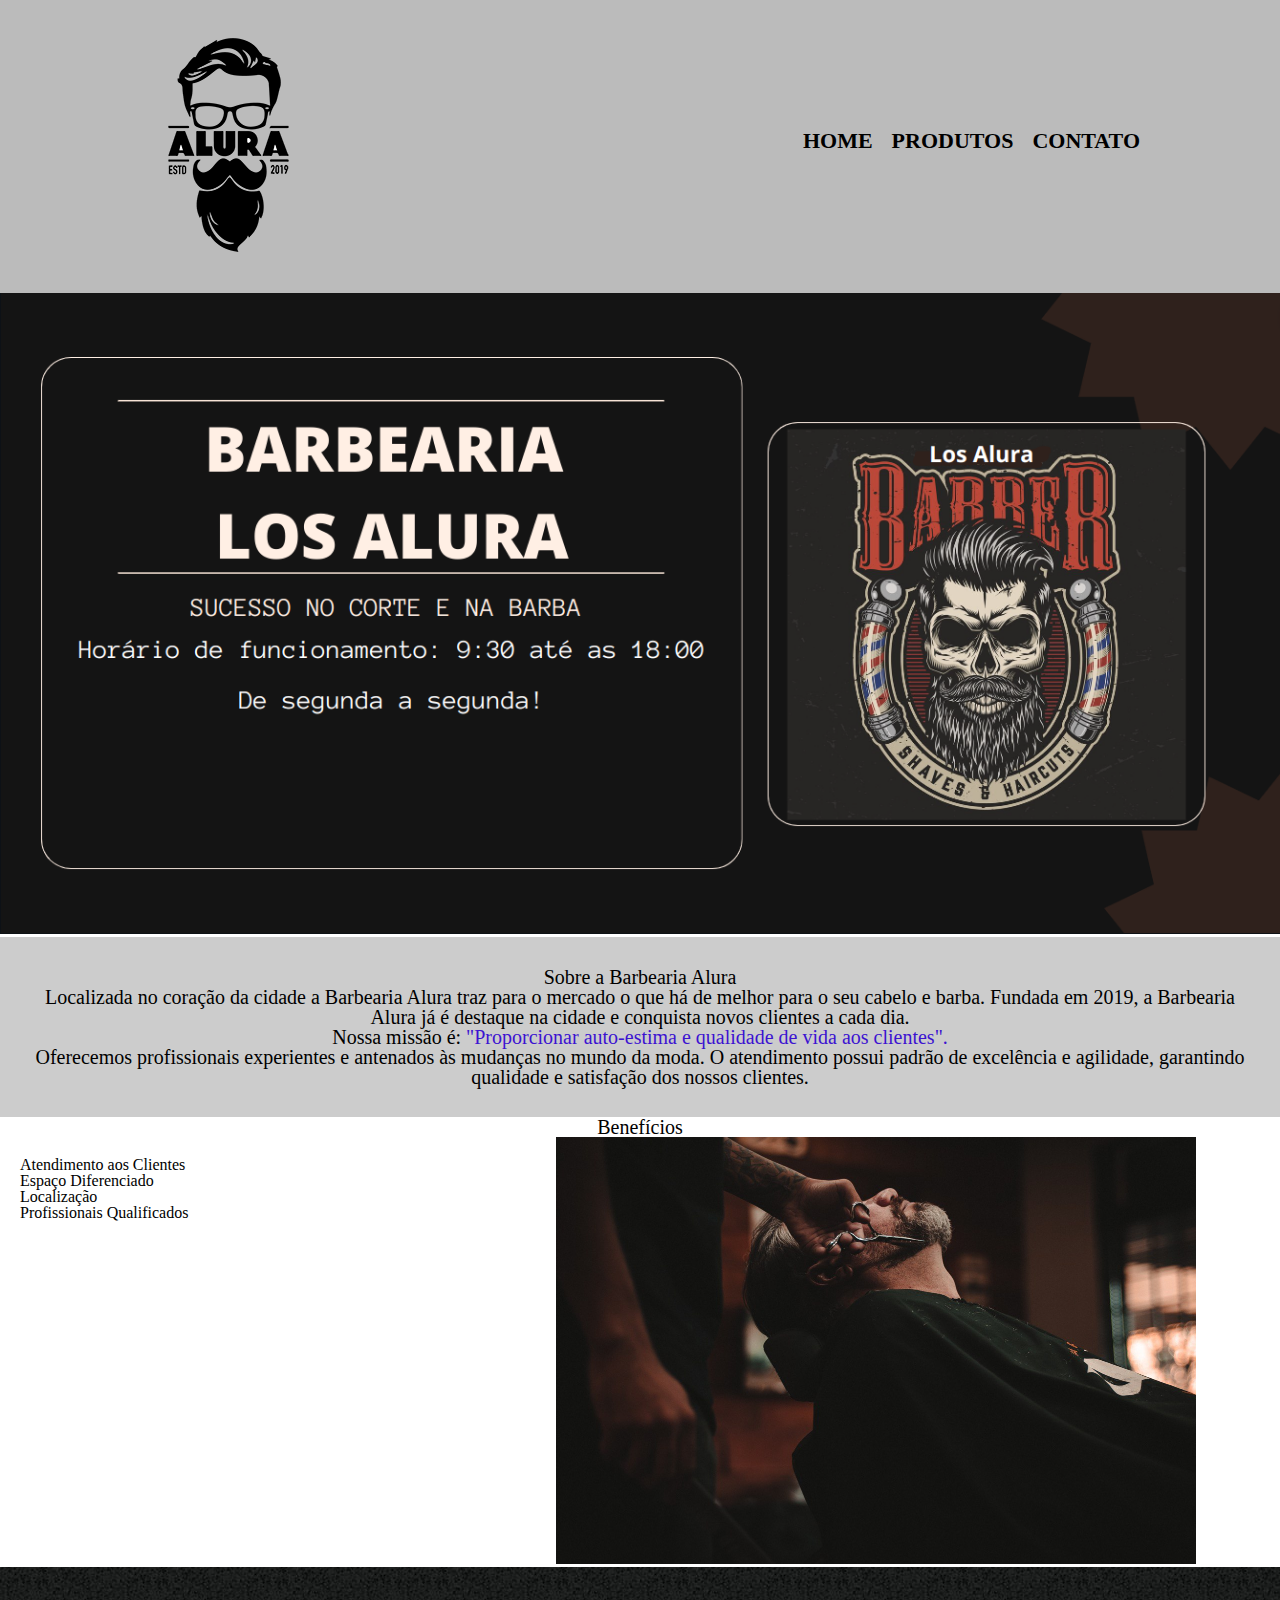
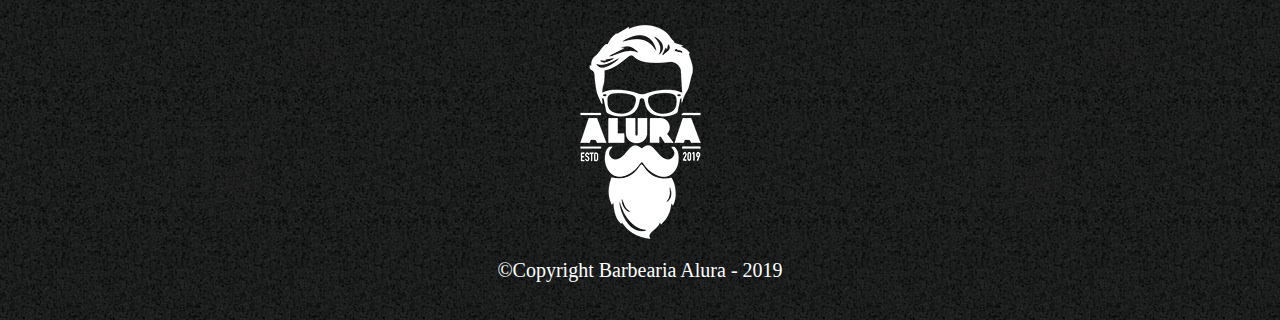
<file: index.html>
<!DOCTYPE html>
<html lang="pt-br">

<head>
    <meta charset="UTF-8">
    <title>Barbas do Grau</title>
    <link rel="stylesheet" href="reset.css">
    <link rel="stylesheet" href="style-basico.css">
    <link rel="stylesheet" href="style-home.css">
</head>

<body>
    <header>
        <div class="caixa">
            <img src="logo.png">
            <nav>
                <ul>
                    <li><a href="index.html">Home</a></li>
                    <li><a href="produtos.html">Produtos</a></li>
                    <li><a href="contato.html">Contato</a></li>
                </ul>
            </nav>
        </div>
    </header>
    <img src="banner.png" id="banner">

    <main>
        <section>
            <div id="principal">

                <h2 id="tituloSecao">Sobre a Barbearia Alura</h2>

                <p id="local-barbearia">Localizada no coração da cidade a <strong>Barbearia Alura</strong> traz para o
                    mercado o que há de melhor para o seu cabelo e barba. Fundada em 2019, a Barbearia Alura já é
                    destaque na cidade e conquista novos clientes a cada dia.</p>

                <p><em>Nossa missão é: <strong>"Proporcionar auto-estima e qualidade de vida aos
                            clientes".</strong></em></p>

                <p>Oferecemos profissionais experientes e antenados às mudanças no mundo da moda. O atendimento possui
                    padrão de excelência e agilidade, garantindo qualidade e satisfação dos nossos clientes.</p>
            </div>
        </section>
        <section id="beneficios">

            <h3>Benefícios</h3>
            <ul class="lista">
                <li class="itens">Atendimento aos Clientes</li>
                <li class="itens">Espaço Diferenciado</li>
                <li class="itens">Localização</li>
                <li class="itens">Profissionais Qualificados</li>
            </ul>
            <img src="beneficios.jpg" id="imgBeneficios">
        </section>
    </main>
    <footer>
        <img src="logo-branco.png">
        <p id="text-copyright">&copy;Copyright Barbearia Alura - 2019</p>
    </footer>
</body>

</html>
</file>
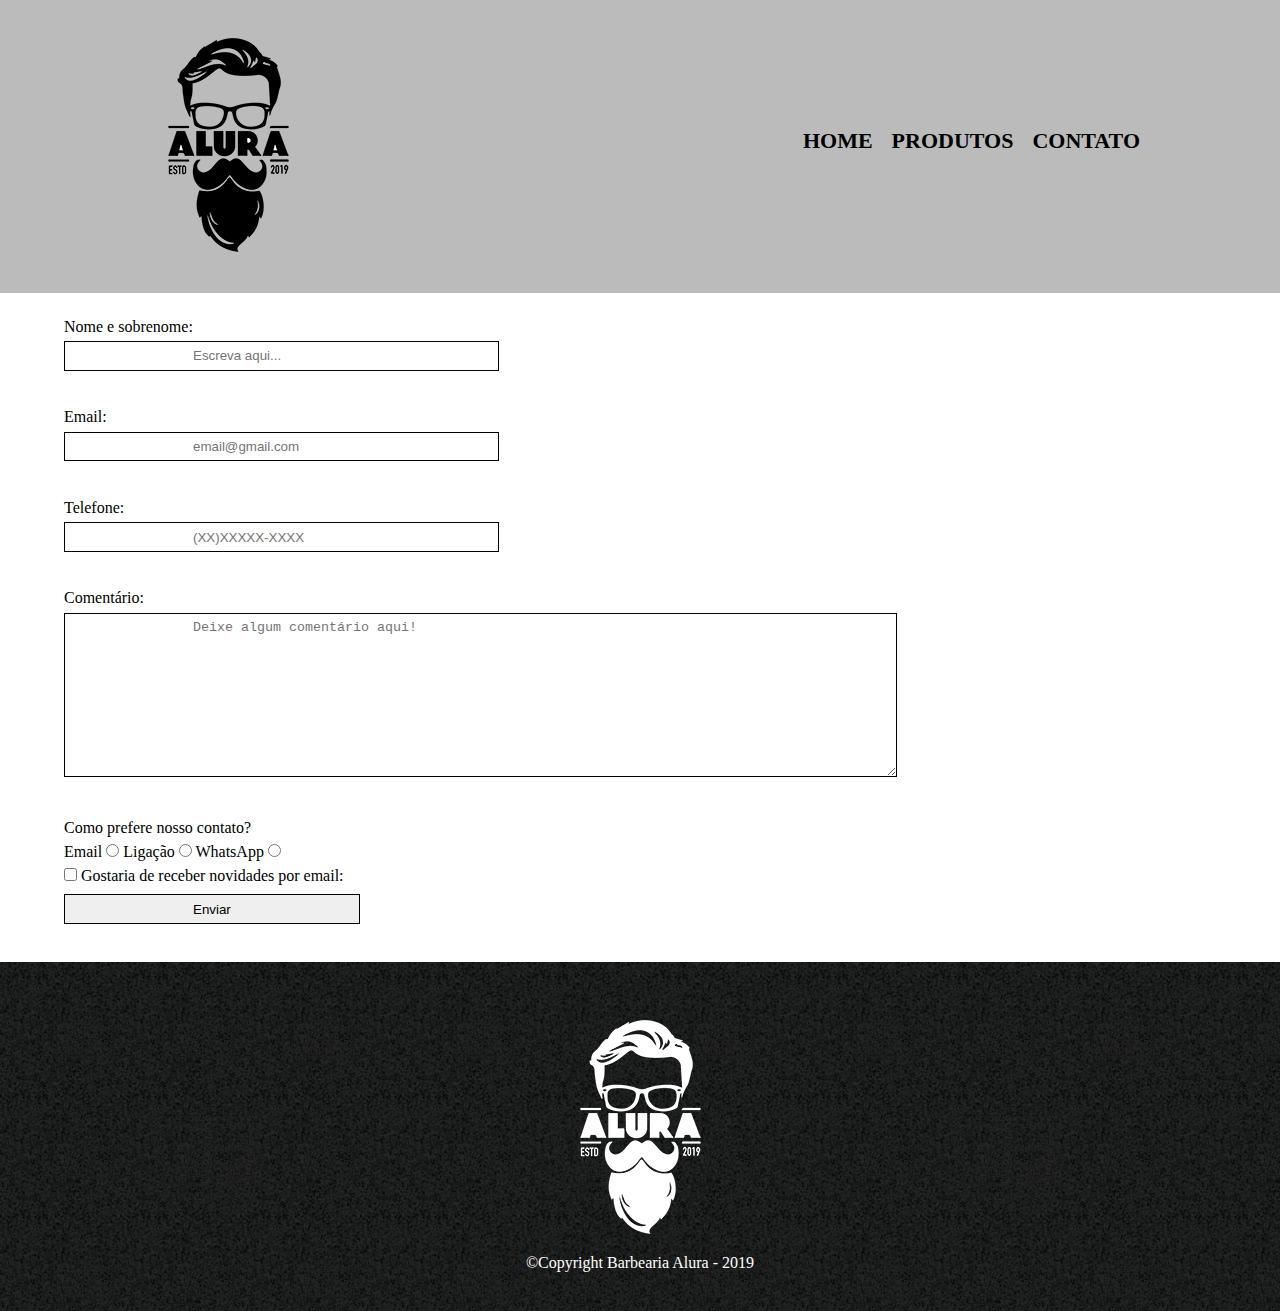
<file: contato.html>
<!DOCTYPE html>
<html lang="en">

<head>
    <meta charset="UTF-8">
    <meta name="viewport" content="width=device-width, initial-scale=1.0">
    <title>Contato</title>
    <link rel="stylesheet" href="reset.css">
    <link rel="stylesheet" href="style-basico.css">
    <link rel="stylesheet" href="contatos.css">
</head>

<body>
    <header>
        <div class="caixa">
            <img src="logo.png">
            <nav>
                <ul>
                    <li><a href="index.html">Home</a></li>
                    <li><a href="produtos.html">Produtos</a></li>
                    <li><a href="contato.html">Contato</a></li>
                </ul>
            </nav>
        </div>
    </header>



    <main>
        <form>
            <label for="nome">Nome e sobrenome:</label>
            <input type="text" id="nome" placeholder="Escreva aqui..." required>

            <label for="email">Email:</label>
            <input type="email" id="email" placeholder="email@gmail.com" required>

            <label for="telefone">Telefone:</label>
            <input type="tel" id="telefone" placeholder="(XX)XXXXX-XXXX" required>

            <label for="textarea">Comentário:</label>
            <textarea cols="70" rows="10" id="textarea" placeholder="Deixe algum comentário aqui!" required></textarea>

            <div class="estilo-fim-formulario">
                <p>Como prefere nosso contato?</p>
                <label for="radio-email" class="radios" class="label-radios">Email</label>
                <input type="radio" name="radio" value="email" id="radio-email" class="radios" class="input-radio">

                <label for="radio-ligacao" class="radios" class="label-radios">Ligação</label>
                <input type="radio" name="radio" value="radio-ligacao" id="radio-ligacao" class="radios" class="input-radio">

                <label for="radio-zapzap" class="radios" class="label-radios">WhatsApp</label>
                <input type="radio" name="radio" value="zapzap" id="radio-zapzap" class="radios" class="input-radio">

                <br>

                <input type="checkbox" class="radios">
                <label class="radios">Gostaria de receber novidades por email: </label>
            </div>

            <button type="submit" value="Enviar" id="btnEnviar">Enviar</button>
        </form>
    </main>



    <footer>
        <img src="logo-branco.png">
        <p id="text-copyright">&copy;Copyright Barbearia Alura - 2019</p>
    </footer>
</body>

</html>
</file>
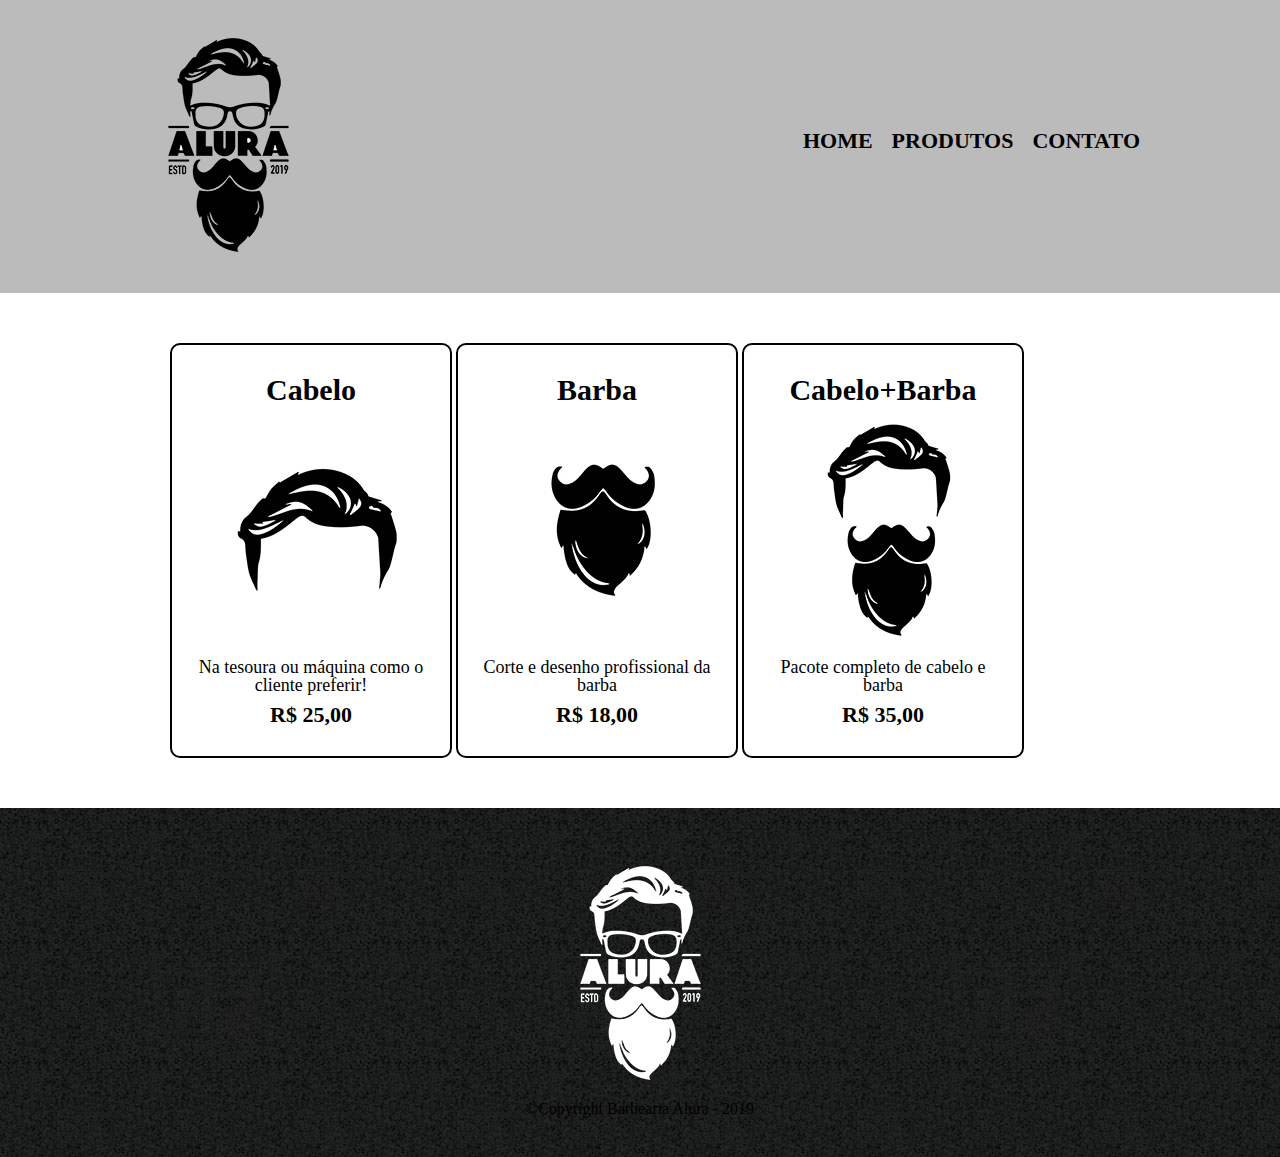
<file: produtos.html>
<!DOCTYPE html>
<html lang="en">
<head>
    <meta charset="UTF-8">
    <meta name="viewport" content="width=device-width, initial-scale=1.0">
    <title>Produtos da Barbearia</title>
    <link rel="stylesheet" href="reset.css">
    <link rel="stylesheet" href="style.css">
</head>
<body>
    <header>
        <div class="caixa">
            <img src="logo.png">
                <nav>
                    <ul>
                        <li><a href="index.html">Home</a></li>
                        <li><a href="produtos.html">Produtos</a></li>
                        <li><a href="contato.html">Contato</a></li>
                    </ul>
                </nav>
        </div>    
    </header>

    <main>
        <ul class="produtos">
            <li>
                <h2>Cabelo</h2>
                <img src="cabelo.jpg">
                <p class="produto-descricao">Na tesoura ou máquina como o cliente preferir!</p>
                <p class="produto-preco">R$ 25,00</p>
            </li>
            <li>
                <h2>Barba</h2>
                <img src="barba.jpg">
                <p class="produto-descricao">Corte e desenho profissional da barba</p>
                <p class="produto-preco">R$ 18,00</p>
            </li>
            <li>
                <h2>Cabelo+Barba</h2>
                <img src="cabelo+barba.jpg">
                <p class="produto-descricao">Pacote completo de cabelo e barba</p>
                <p class="produto-preco">R$ 35,00</p>
            </li>
        </ul>

    </main>

    <footer>
        <img src="logo-branco.png">
        <p id="text-copyright">&copy;Copyright Barbearia Alura - 2019</p>
    </footer>
</body>
</html>
</file>
<file: style-basico.css>
header {
	background: #BBBBBB;
	padding: 20px 0;
}

.caixa {
	position: relative;
	width: 1000px;
	margin: 0 auto;
}

nav {
	position: absolute;
	top: 110px;
	right: 0;
}

nav li {
	display: inline;
	margin: 0 0 0 15px;
}

nav a {
	text-transform: uppercase;
	color: #000000;
	font-weight: bold;
	font-size: 22px;
	text-decoration: none;
}

nav a:hover {
	color: #C78C19;
	text-decoration: underline;
}

.produtos {
	width: 940px;
	margin: 0 auto;
	padding: 50px 0;
}

.produtos li {
	display: inline-block;
	text-align: center;
	width: 30%;
	vertical-align: top;
	padding: 30px 20px;
	box-sizing: border-box;
	border: 2px solid #000000;
	border-radius: 10px;
}

.produtos li:hover {
	border-color: #C78C19;
}

.produtos li:active {
	border-color: #088C19;	
}

.produtos li:hover h2 {
	font-size: 34px;
}

.produtos h2 {
	font-size: 30px;
	font-weight: bold;
}

.produto-descricao {
	font-size: 18px;
}

.produto-preco {
	font-size: 22px;
	font-weight: bold;
	margin-top: 10px;
}

footer {
	text-align: center;
	color: white;
	background: url("bg.jpg");
	padding: 40px 0;
	
}

.copyright {
	color: #FFFFFF;
	font-size: 13px;
	margin: 20px 0 0;
}
</file>
<file: style-home.css>
p, h2, h3{
	text-align: center;
	font-family: Verdana;
	font-size: 20px;
}
h1{
	margin-left: 20px;
	font-size: 30px;
}
body {	
	background-color: #ffffff;
	
}
#banner{
	width: 100%;
}
#principal{
	padding: 30px;
	background-color: #cccccc;
}

p{
	text-align: center;
}
em strong {
	color: rgb(60, 19, 209);
}
.lista{
	display: inline-block;
	width: 20%;
	vertical-align: top;
	padding: 20px;
	margin-right: 20%;
	
}
#imgBeneficios{
	width: 50%;
}
@keyframes btnRgb{
	0%{
		background-color: red;
	}
	50%{
		background-color: green;
	}
	100%{
		background-color: blue;
	}
}
#btnRgb{
	cursor:pointer;
	border-radius: 5px; 

	animation: btnRgb 1s infinite;
}
#botao{
	background-color: white;
	color: rgb(0, 162, 255);
	cursor:pointer;
	border: 1px solid rgb(0, 162, 255);
	border-radius: 5px; 

	transition: opacity 0.15;
	transition: background-color 0.15s;
	transition: color 0.15s;
}
#botao:hover{
	background-color: rgb(0, 162, 255);
	color: white;
}
#botao:active{
	opacity: 0.7;
}
#text-show{
	text-align: center;
	font-size: 50px;
	font-weight: bold;
}
</file>
<file: contatos.css>
label, input, textarea{
    display:block;
    margin: 2% 5% 0;
}
input, textarea, button{
    margin: 0.5% 5% 3%;
    padding:  0.5% 10%;
    border: 1.5px solid black;
}
.radios{
    margin: 0;
    display: inline;
}
.input-radios{
    margin-right: 10px;
}
.estilo-fim-formulario{
    margin-left: 5%;
    line-height: 1.5;
}
button{
    transition: 1s;
}
button:hover{
    background-color: green;
}
</file>
<file: style.css>
header {
	background: #BBBBBB;
	padding: 20px 0;
}

.caixa {
	position: relative;
	width: 1000px;
	margin: 0 auto;
}

nav {
	position: absolute;
	top: 110px;
	right: 0;
}

nav li {
	display: inline;
	margin: 0 0 0 15px;
}

nav a {
	text-transform: uppercase;
	color: #000000;
	font-weight: bold;
	font-size: 22px;
	text-decoration: none;
}

nav a:hover {
	color: #C78C19;
	text-decoration: underline;
}

.produtos {
	width: 940px;
	margin: 0 auto;
	padding: 50px 0;
}

.produtos li {
	display: inline-block;
	text-align: center;
	width: 30%;
	vertical-align: top;
	padding: 30px 20px;
	box-sizing: border-box;
	border: 2px solid #000000;
	border-radius: 10px;
}

.produtos li:hover {
	border-color: #C78C19;
}

.produtos li:active {
	border-color: #088C19;	
}

.produtos li:hover h2 {
	font-size: 34px;
}

.produtos h2 {
	font-size: 30px;
	font-weight: bold;
}

.produto-descricao {
	font-size: 18px;
}

.produto-preco {
	font-size: 22px;
	font-weight: bold;
	margin-top: 10px;
}

footer {
	text-align: center;
	background: url("bg.jpg");
	padding: 40px 0;
}

.copyright {
	color: #FFFFFF;
	font-size: 13px;
	margin: 20px 0 0;
}
main{
	width: 940px;
	margin: 0 auto;
}
form{
	margin:40px 0;
}
form label{
	display: block;
	font-size: 20px;
	margin:  0 0 10px;
}
form input{
	display: block;
	margin: 0 0 20px;
	padding: 10px 25px;
	width: 50%;
}
</file>
